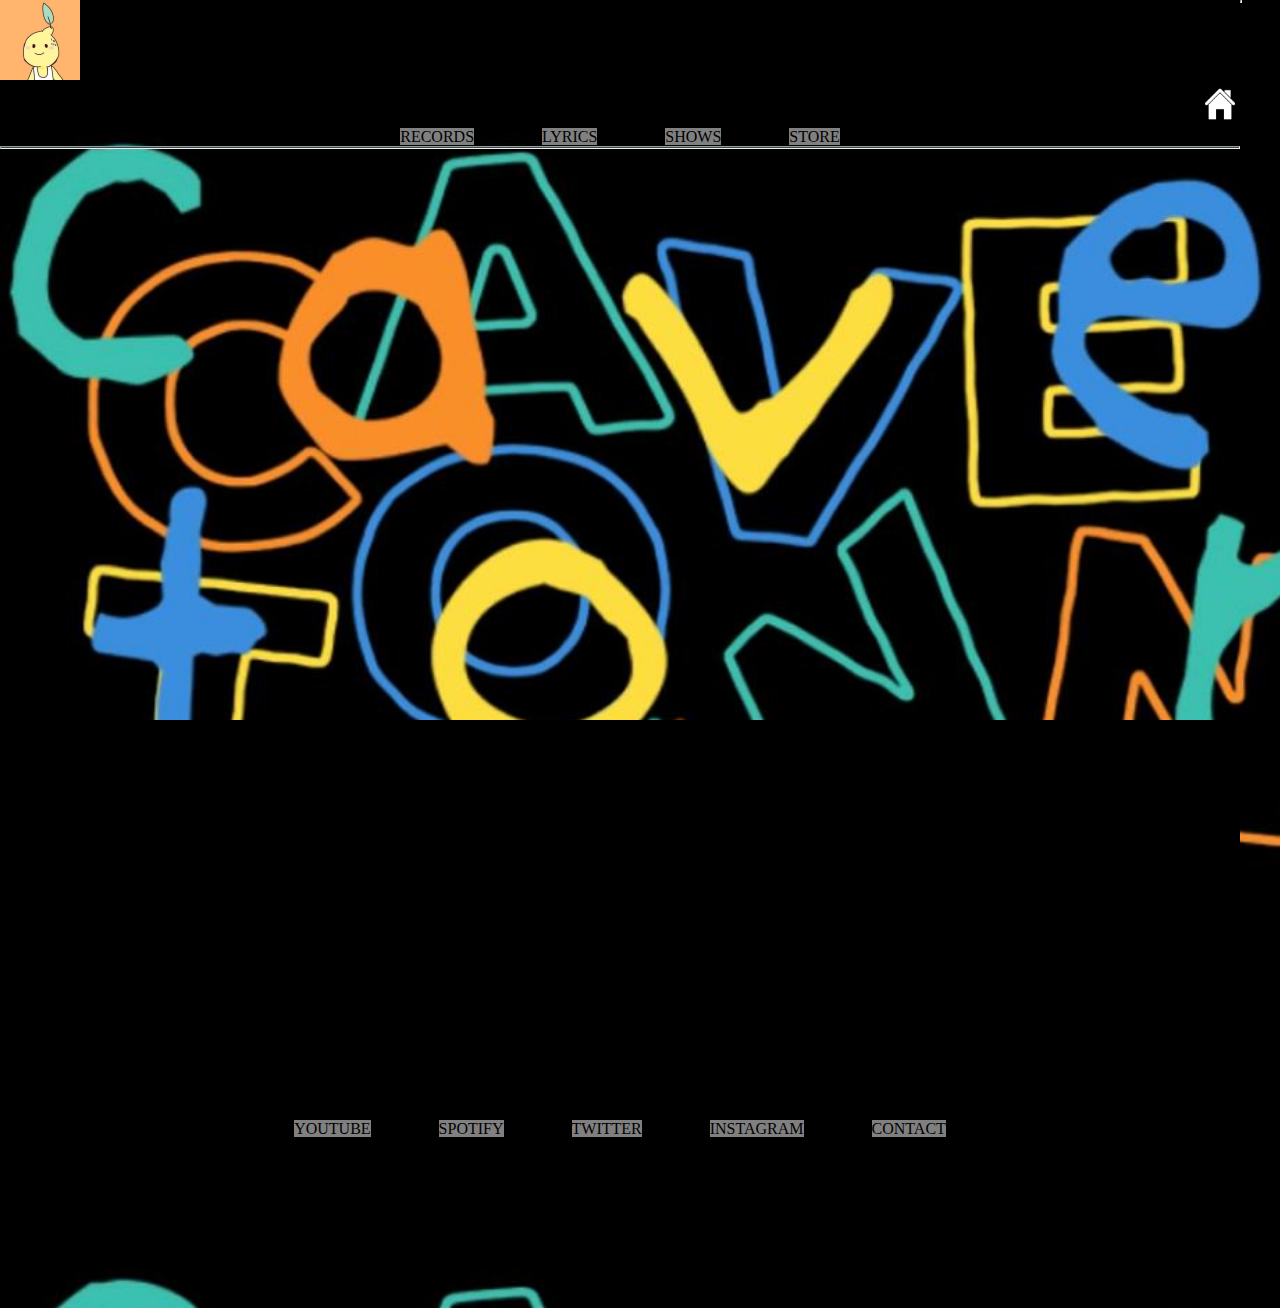
<file: index.html>
<!DOCTYPE html>
<html lang="en">
<head>
    <meta charset="UTF-8">
    <meta http-equiv="X-UA-Compatible" content="IE=edge">
    <meta name="viewport" content="width=device-width, initial-scale=1.0">
    <title>Cavetown</title>
    <link rel="shortcut icon" href="img/cavetown lemon.jpg">
    <link rel="stylesheet" href="./css/style.css">
</head>
<body id="fondo">
   <div class="container__grid">
        <header class="header">
            <img class="img" src="./img/cavetown lemon.jpg" alt="logo">
                <nav>
                    <a title="HOME"href="./index.html"> <img class="caja1" src="./img/Home.jpg" alt="HOME"></a>
                </nav>
                <nav class="center">
                    <ul>
                        <li><a href="./pages/records.html">RECORDS</a></li>
                        <li><a href="./pages/lyrics.html">LYRICS</a></li>
                        <li><a href="./pages/shows.html">SHOWS</a></li>
                        <li><a href="./pages/store.html">STORE</a></li>
               
                    </ul>
                </nav>
                <hr>
        </header>

            <footer class="footer">
                <div class="bottom">
                    <ul>
                        <li><a href="https://www.youtube.com/channel/UCpLqtJdfhVv58cPFhRzWJlg">YOUTUBE</a></li>
                        <li><a href="https://open.spotify.com/artist/2hR4h1Cao2ueuI7Cx9c7V8">SPOTIFY</a></li>
                        <li><a href="https://twitter.com/cavetown?s=21&t=Yzw2HbJ5A1bA6EfEngHh0g">TWITTER</a></li>
                        <li><a href="https://instagram.com/lemon.socks?utm_medium=copy_link">INSTAGRAM</a></li>
                        <li><a href="./pages/contact.html">CONTACT</a></li>
                    </ul>
                </div>
            </footer>
            <hr>
                <div>
                    <p class="nombre fontsize4">Copyright @ Rosario Medina</p>
                </div>
    </div>  
    
   
</body>
</html>
</file>
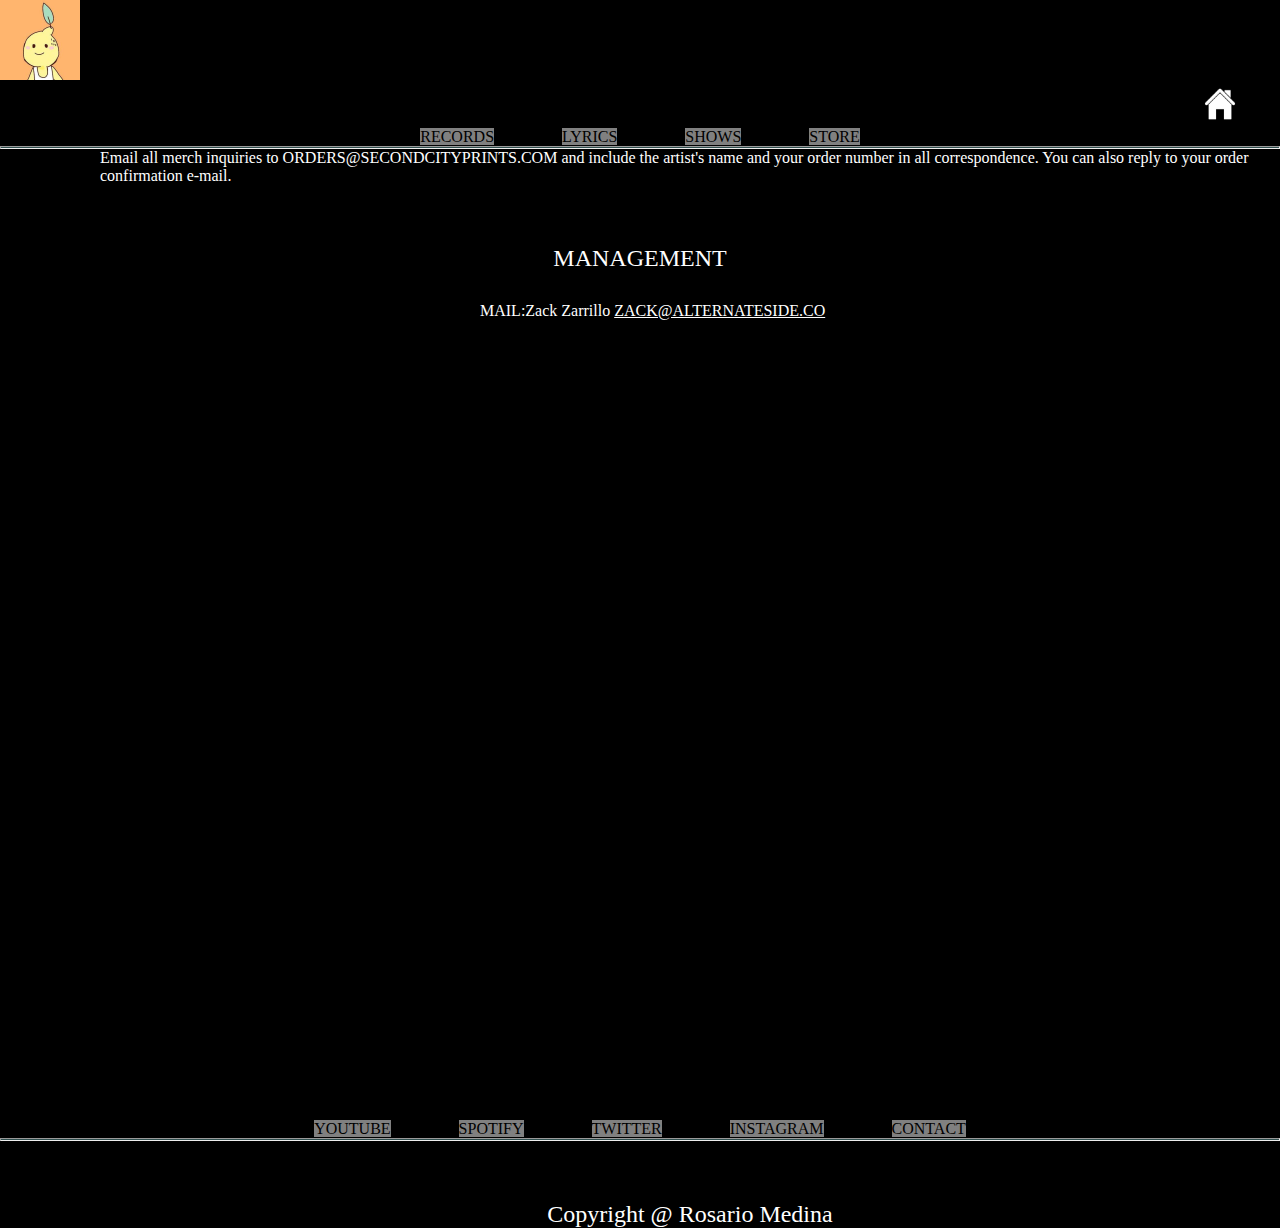
<file: pages/contact.html>
<!DOCTYPE html>
<html lang="en">
<head>
    <meta charset="UTF-8">
    <meta http-equiv="X-UA-Compatible" content="IE=edge">
    <meta name="viewport" content="width=device-width, initial-scale=1.0">
    <title>Cavetown</title>
    <link rel="shortcut icon" href="../img/cavetown lemon.jpg">
    <link rel="stylesheet" href="../css/style.css">
</head>
<body class="fondo">
    <header class="fondo">
        <img class="img" src="../img/cavetown lemon.jpg" alt="logo">
        <nav>
            <a title="HOME"
             href="../index.html"> <img class="caja1" src="../img/Home.jpg" alt="HOME"></a>
        </nav>
        <nav class="center">
            <ul>
                <li><a href="../pages/records.html">RECORDS</a></li>
                <li><a href="../pages/lyrics.html">LYRICS</a></li>
                <li><a href="../pages/shows.html">SHOWS</a></li>
                <li><a href="../pages/store.html">STORE</a></li>
                
             </ul>
         </nav>
         <hr>
    </header>

    <div>
        <p class="nombre fontsize3"> Email all merch inquiries to ORDERS@SECONDCITYPRINTS.COM and include the artist's name and your order number in all correspondence. You can also reply to your order confirmation e-mail.</p>
    </div>

    <div>
        <p class="fontsize4">MANAGEMENT</p>
        
    </div>
    <div>
        <p class="nombre fontsize3 fontsize5">MAIL:Zack Zarrillo <u> ZACK@ALTERNATESIDE.CO </u></p>
    </div>
    <footer>
        <div class="bottom">
            <ul>
              <li><a href="https://www.youtube.com/channel/UCpLqtJdfhVv58cPFhRzWJlg">YOUTUBE</a></li>
              <li><a href="https://open.spotify.com/artist/2hR4h1Cao2ueuI7Cx9c7V8">SPOTIFY</a></li>
              <li><a href="https://twitter.com/cavetown?s=21&t=Yzw2HbJ5A1bA6EfEngHh0g">TWITTER</a></li>
              <li><a href="https://instagram.com/lemon.socks?utm_medium=copy_link">INSTAGRAM</a></li>
              <li><a href="./pages/contact.html">CONTACT</a></li>
            </ul>
        </div>
    </footer>
    <hr>
    <div>
        <p class="nombre fontsize4">Copyright @ Rosario Medina</p>
    </div>
</body>
</html>
</file>
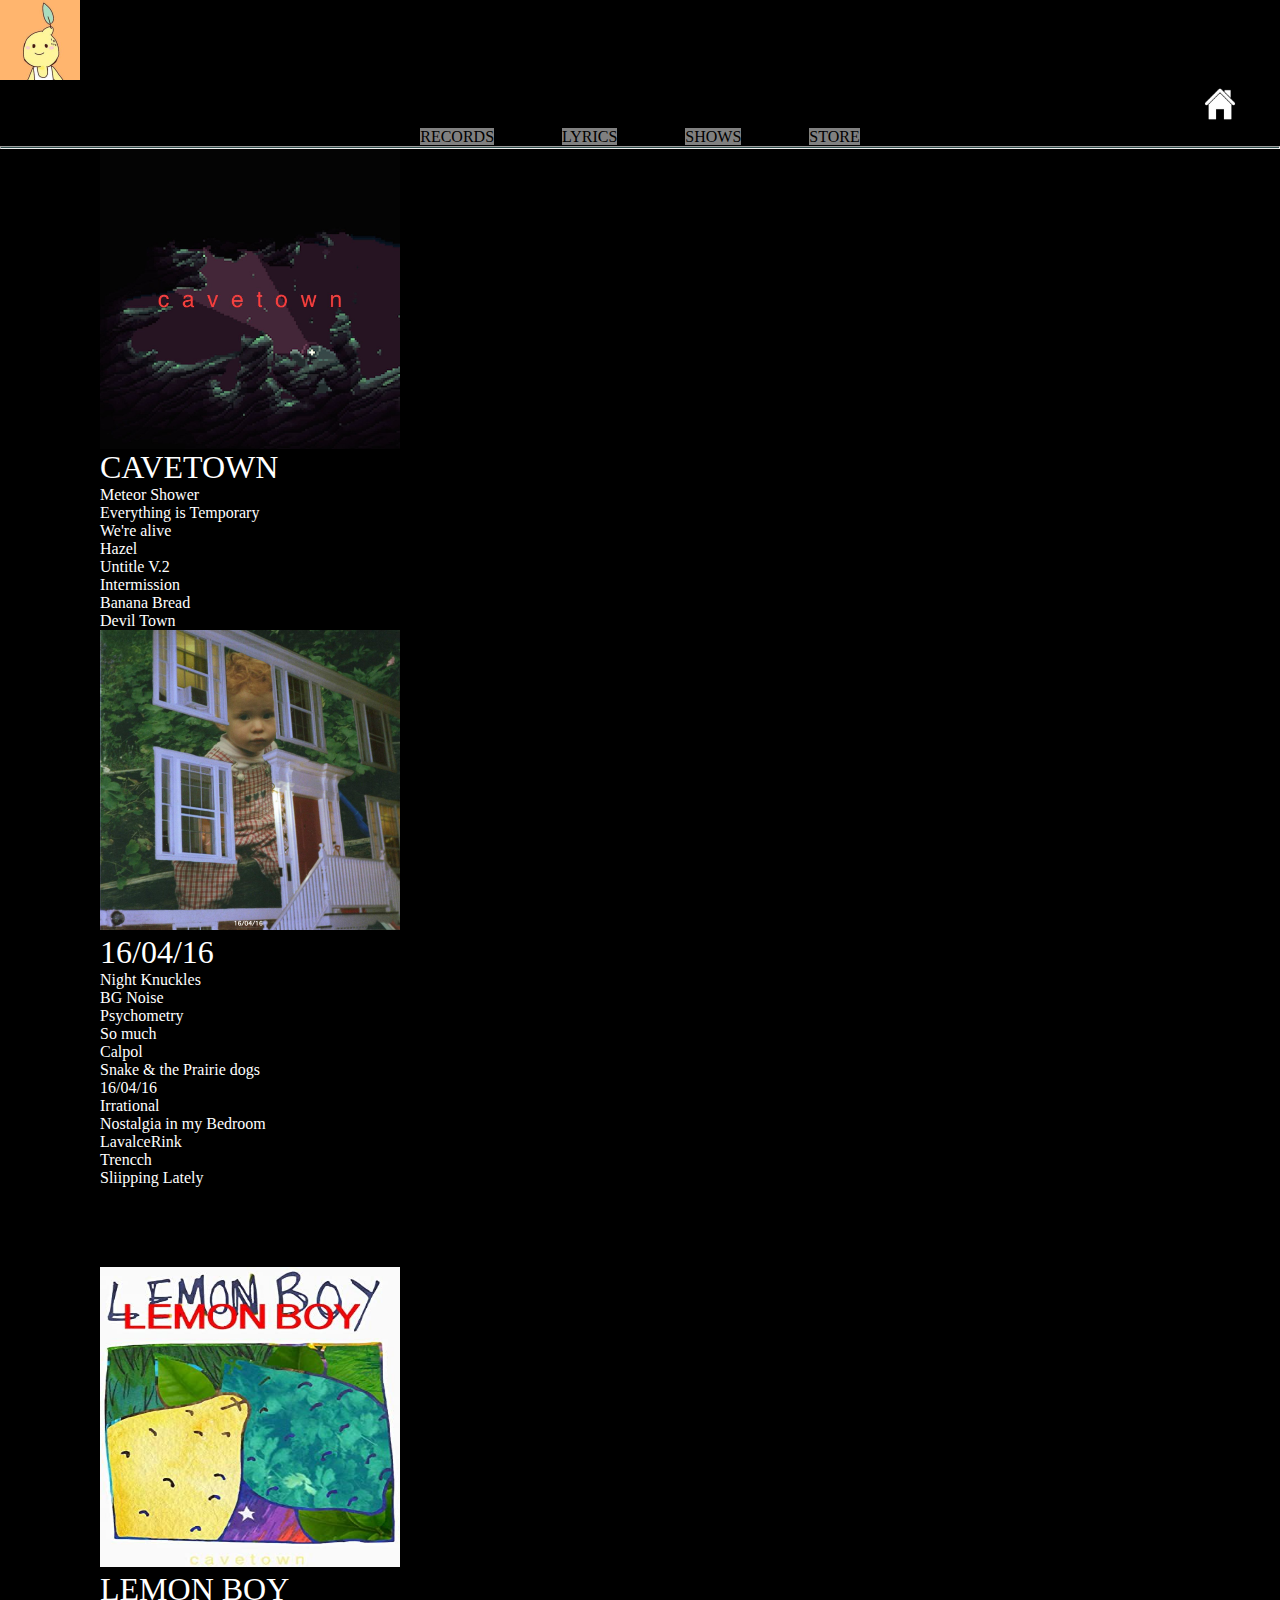
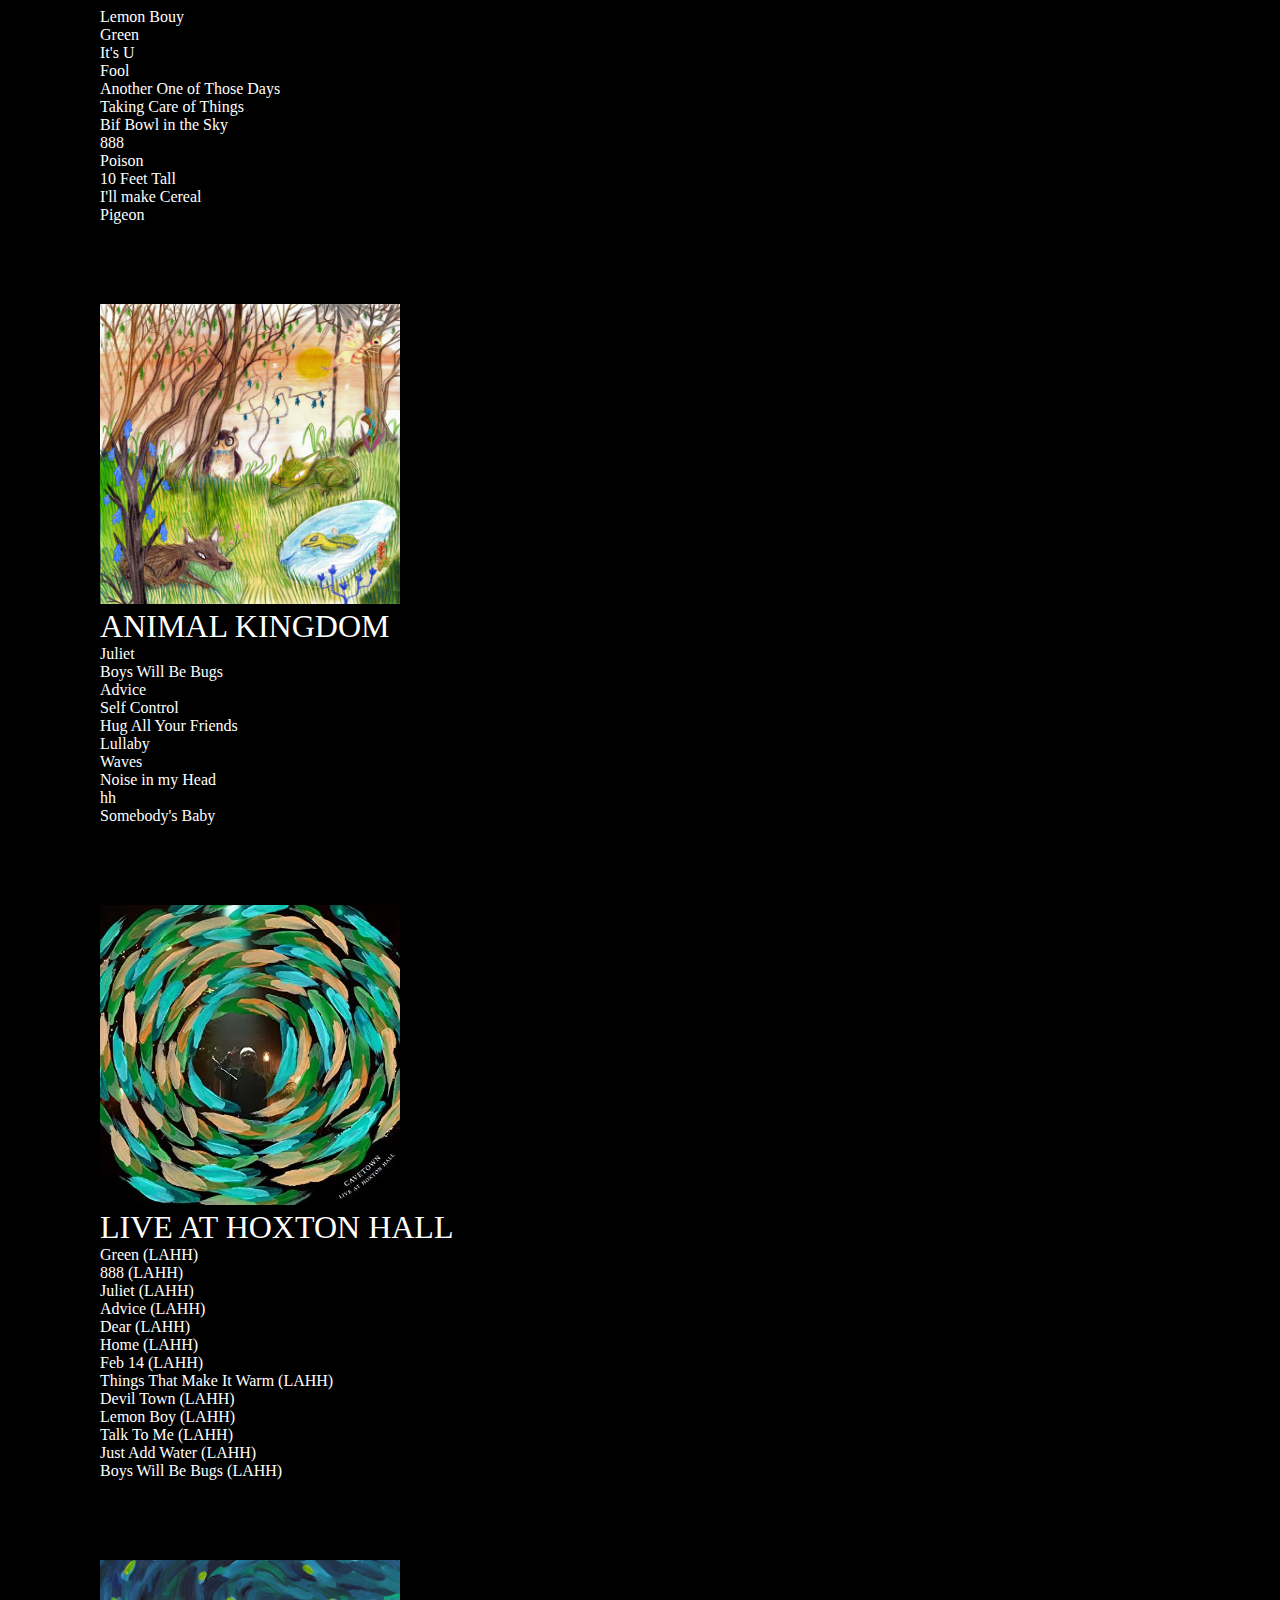
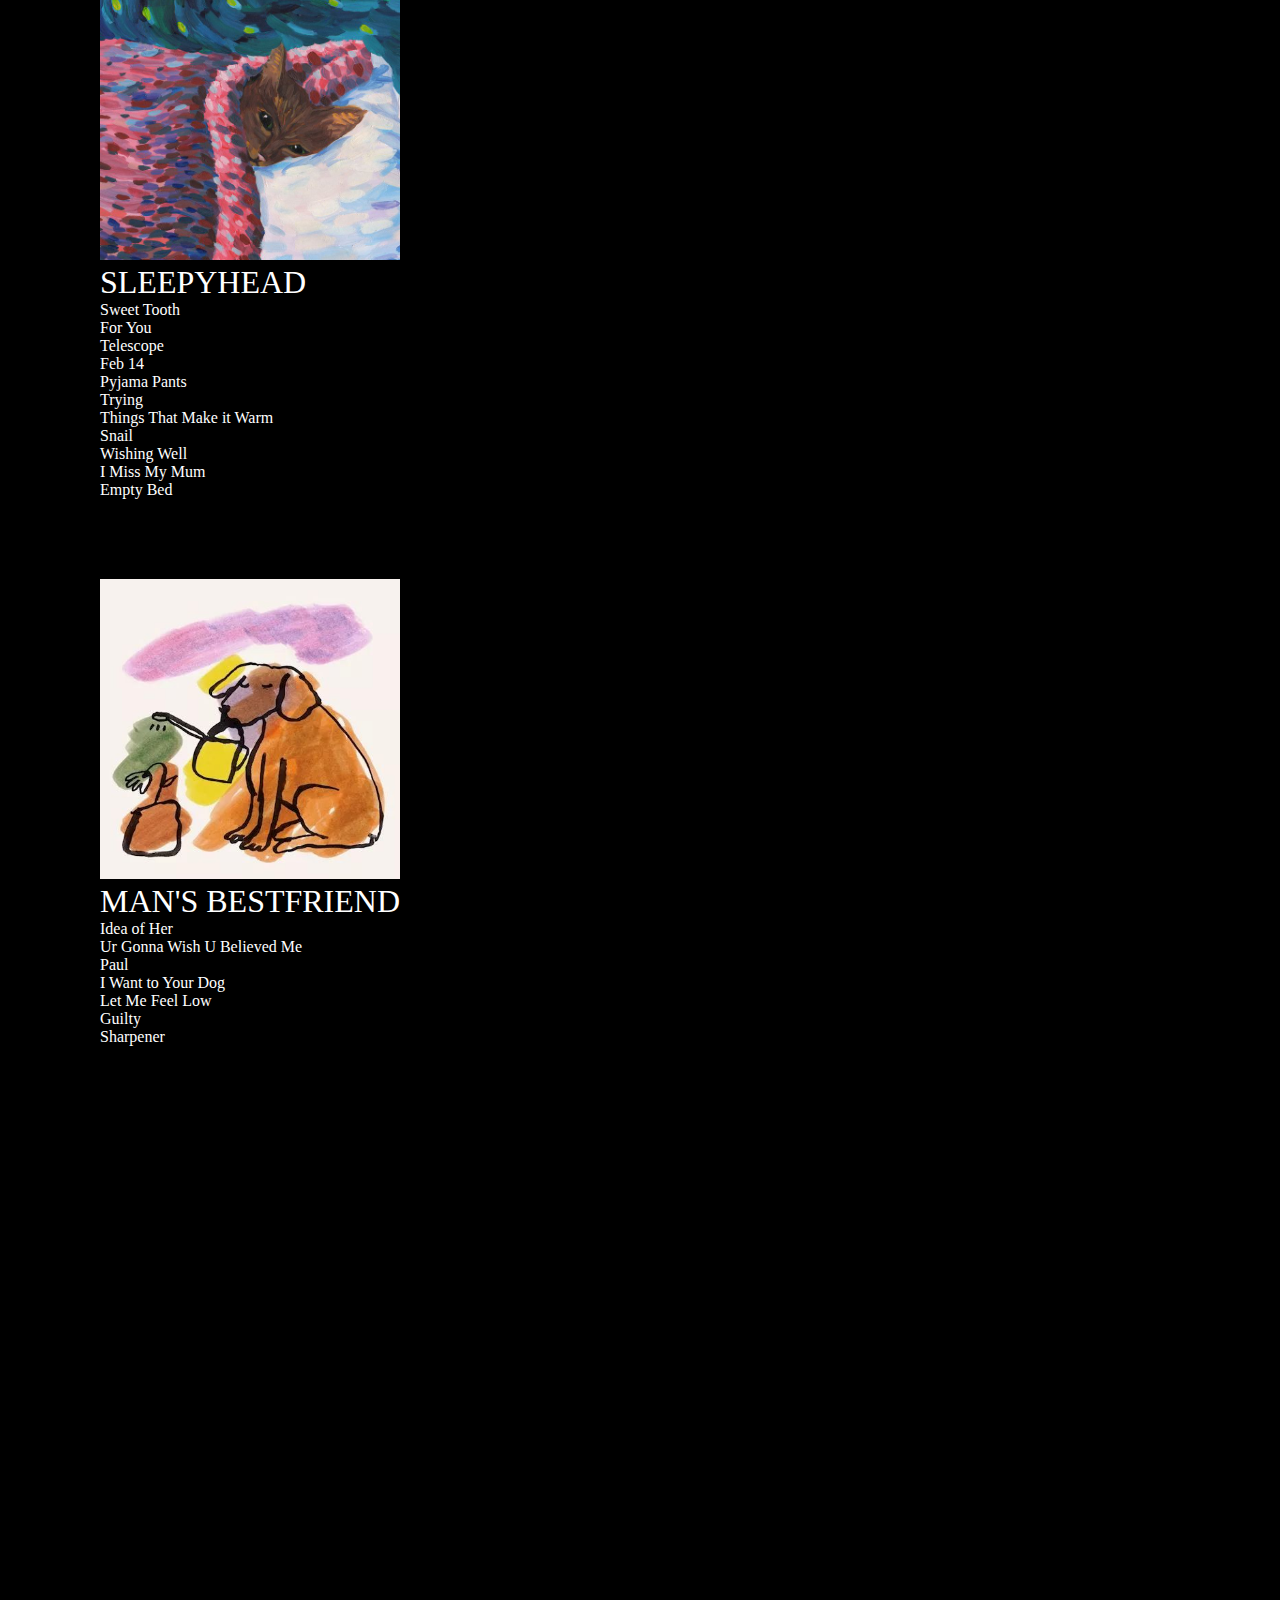
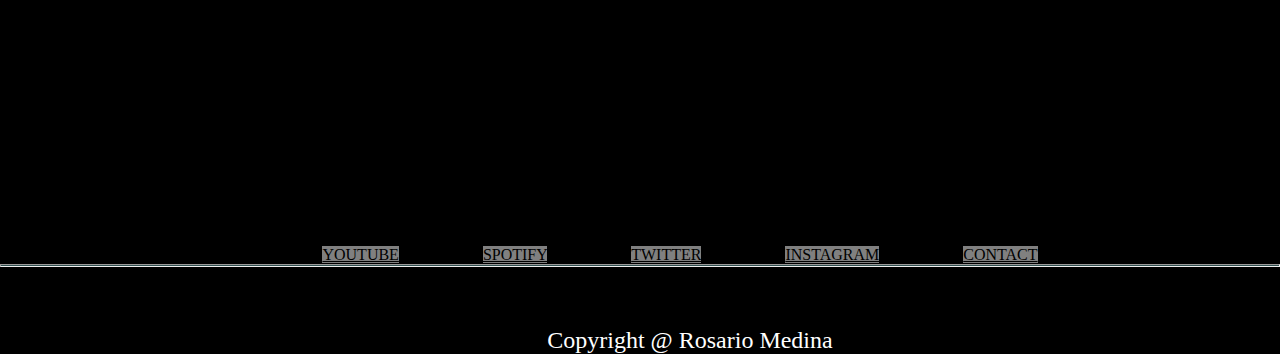
<file: pages/lyrics.html>
<!DOCTYPE html>
<html lang="en">
<head>
    <meta charset="UTF-8">
    <meta http-equiv="X-UA-Compatible" content="IE=edge">
    <meta name="viewport" content="width=device-width, initial-scale=1.0">
    <title>Cavetown</title>
    <link rel="shortcut icon" href="../img/cavetown lemon.jpg">
    <link rel="stylesheet" href="../css/style.css">
</head>
<body class="fondo">
    <header class="fondo">
        <img class="img" src="../img/cavetown lemon.jpg" alt="logo">
        <nav>
            <a title="HOME" href="../index.html"> <img class="caja1" src="../img/Home.jpg" alt="HOME"></a>
        </nav>
        <nav class="center">
            <ul>
                <li><a href="../pages/records.html">RECORDS</a></li>
                <li><a href="../pages/lyrics.html">LYRICS</a></li>
                <li><a href="../pages/shows.html">SHOWS</a></li>
                <li><a href="../pages/store.html">STORE</a></li>
                
             </ul>
         </nav>
         <hr>
        </header>
    
    <img class="align container__row" src="../img/cavetown.jpeg" alt="CAVETOWN" width="300px" height="300px"> <li class="nombre fontsize">CAVETOWN</li>
        <ol class="text1 nombre">
            <li>Meteor Shower</li>
            <li>Everything is Temporary</li>
            <li>We're alive</li>
            <li>Hazel</li>
            <li>Untitle V.2</li>
            <li>Intermission</li>
            <li>Banana Bread</li>
            <li>Devil Town</li>
        </ol> 

    <img class="align" src="../img/140416.jpeg" alt="16/04/16" width="300px" height="300px"> <li class="nombre fontsize">16/04/16</li>
        <ol class="text1 nombre">
            <li>Night Knuckles</li>
            <li>BG Noise</li>
            <li>Psychometry</li>
            <li>So much</li>
            <li>Calpol</li>
            <li>Snake & the Prairie dogs</li>
            <li>16/04/16</li>
            <li>Irrational</li>
            <li>Nostalgia in my Bedroom</li>
            <li>LavalceRink</li>
            <li>Trencch</li>
            <li>Sliipping Lately</li>
        </ol>
    <img class="align mt" src="../img/lemonboy.jpeg" alt="LEMON BOY" width="300px" height="300px"> <li class="nombre fontsize">LEMON BOY</li>
        <ol class="text1 nombre">
            <li>Lemon Bouy</li>
            <li>Green</li>
            <li>It's U</li>
            <li>Fool</li>
            <li>Another One of Those Days</li>
            <li>Taking Care of Things</li>
            <li>Bif Bowl in the Sky</li>
            <li>888</li>
            <li>Poison</li>
            <li>10 Feet Tall</li>
            <li>I'll make Cereal</li>
            <li>Pigeon</li>
        </ol>
    <img class="align mt" src="../img/animalkingdom.jpeg" alt="ANIMAL KINGDOM" width="300px" height="300px"> <li class="nombre fontsize">ANIMAL KINGDOM</li>
        <ol class="text1 nombre">
            <li>Juliet</li>
            <li>Boys Will Be Bugs</li>
            <li>Advice</li>
            <li>Self Control</li>
            <li>Hug All Your Friends</li>
            <li>Lullaby</li>
            <li>Waves</li>
            <li>Noise in my Head</li>
            <li>hh</li>
            <li>Somebody's Baby</li>
        </ol>
    <img class="align mt" src="../img/liveathoxtonhall.jpeg" alt="LIVE AT HOXTON HALL" width="300px" height="300px"> <li class="nombre fontsize">LIVE AT HOXTON HALL</li>
        <ol class="text1 nombre">
            <li> Green (LAHH)</li>
            <li>888 (LAHH)</li>
            <li>Juliet (LAHH)</li>
            <li>Advice (LAHH)</li>
            <li>Dear (LAHH)</li>
            <li>Home (LAHH)</li>
            <li>Feb 14 (LAHH)</li>
            <li>Things That Make It Warm (LAHH)</li>
            <li>Devil Town (LAHH)</li>
            <li>Lemon Boy (LAHH)</li>
            <li>Talk To Me (LAHH)</li>
            <li>Just Add Water (LAHH)</li>
            <li>Boys Will Be Bugs (LAHH)</li>
        </ol>
    <img class="align mt" src="../img/sleepyhead.jpeg" alt="SLEEPYHEAD" width="300px" height="300px"> <li class="nombre fontsize">SLEEPYHEAD</li>
        <ol class="text1 nombre">
            <li>Sweet Tooth</li>
            <li>For You</li>
            <li>Telescope</li>
            <li>Feb 14</li>
            <li>Pyjama Pants</li>
            <li>Trying</li>
            <li>Things That Make it Warm</li>
            <li>Snail</li>
            <li>Wishing Well</li>
            <li>I Miss My Mum</li>
            <li>Empty Bed</li>
        </ol>
    <img class="align mt" src="../img/man'sbestfriend.jpeg" alt="MAN'S BESTFRIEND" width="300px" height="300px"> <li class="nombre fontsize">MAN'S BESTFRIEND</li>
    <ol class="text1 nombre">
        <li>Idea of Her</li>
        <li>Ur Gonna Wish U Believed Me</li>
        <li>Paul</li>
        <li>I Want to Your Dog</li>
        <li>Let Me Feel Low</li>
        <li>Guilty</li>
        <li>Sharpener</li>
    </ol>
</div>

        
        
            
           

    <footer>
        <div class="bottom">
            <ul>
                <a href="https://www.youtube.com/channel/UCpLqtJdfhVv58cPFhRzWJlg" class="btn btn-primary buttonw">YOUTUBE</a>
                <a href="https://open.spotify.com/artist/2hR4h1Cao2ueuI7Cx9c7V8" class="btn btn-primary buttonw">SPOTIFY</a>
                <a href="https://twitter.com/cavetown?s=21&t=Yzw2HbJ5A1bA6EfEngHh0g" class="btn btn-primary buttonw">TWITTER</a>
                <a href="https://instagram.com/lemon.socks?utm_medium=copy_link" class="btn btn-primary buttonw">INSTAGRAM</a>
                <a href="../pages/contact.html" class="btn btn-primary buttonw">CONTACT</a>
                
            </ul>
        
    </footer>
            
    <hr>
    <div>
        <p class="nombre fontsize4">Copyright @ Rosario Medina</p>
    </div>
</body>
</html>
</file>
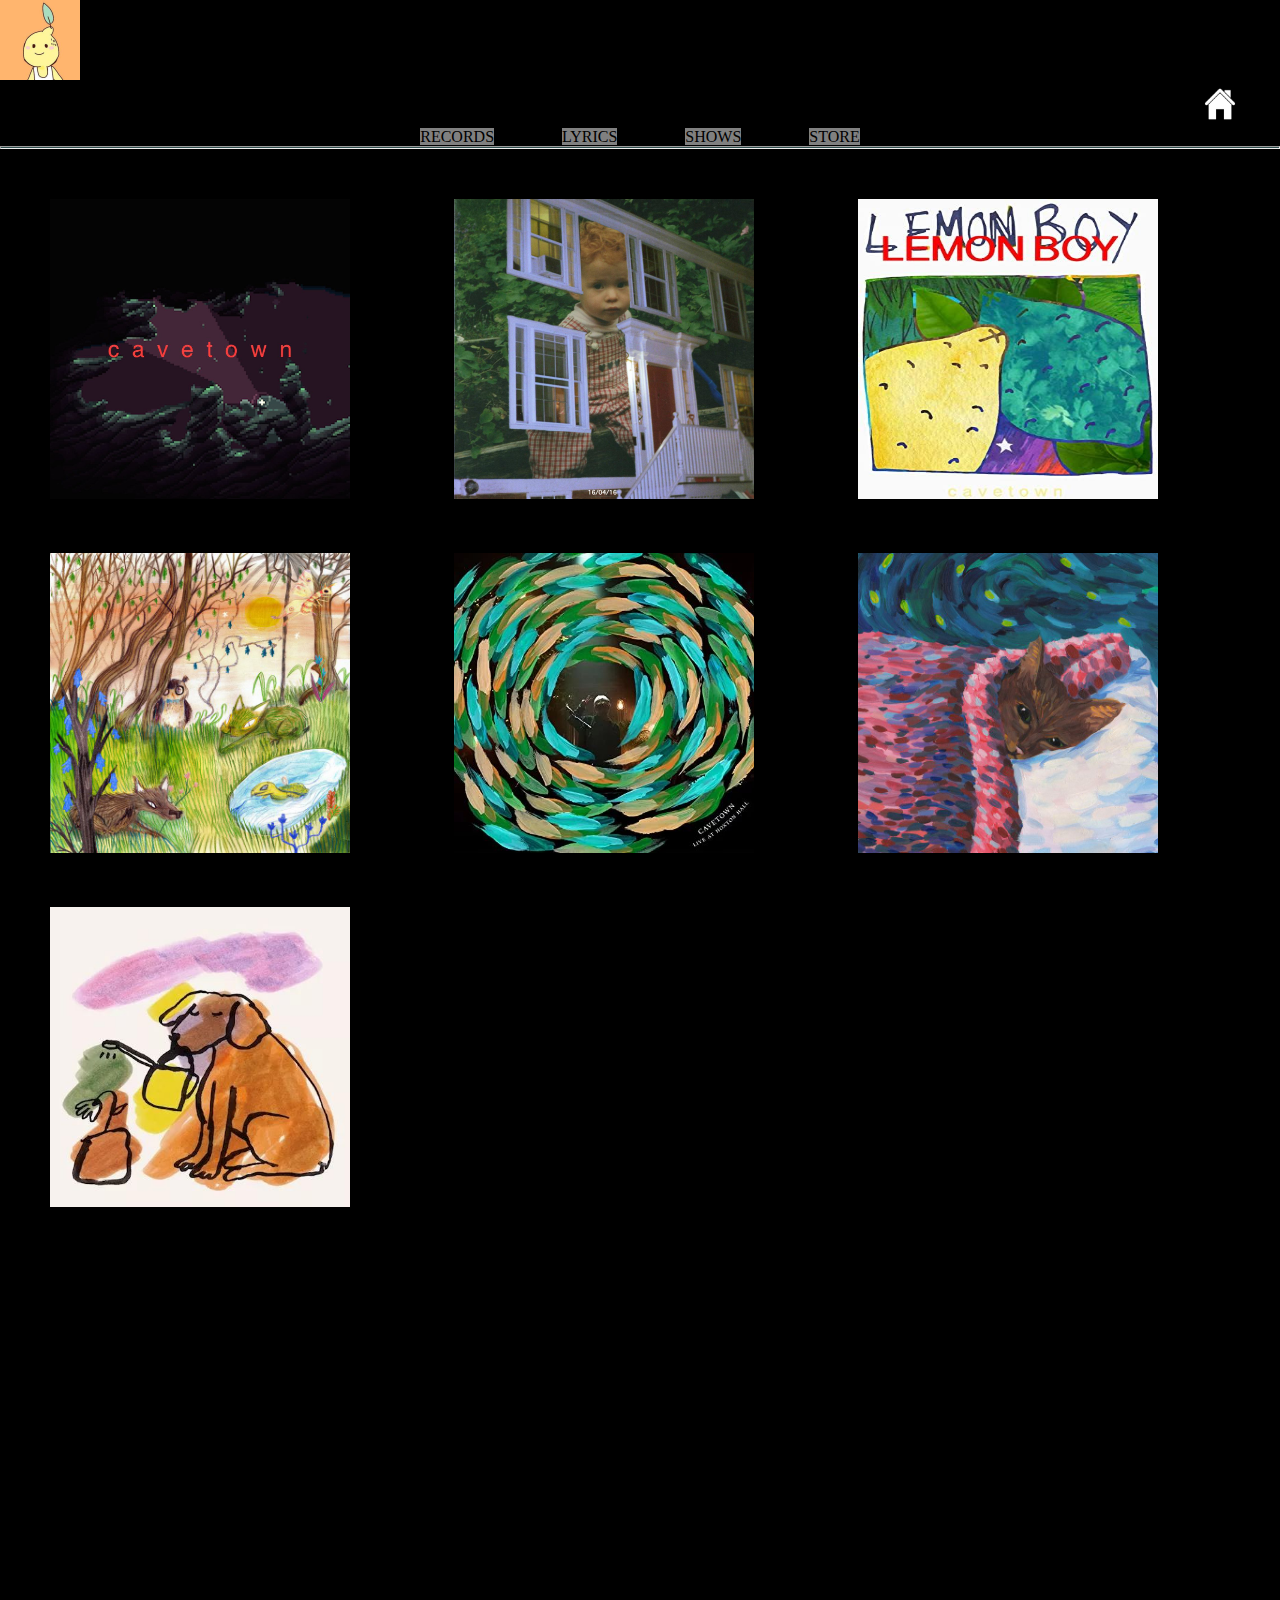
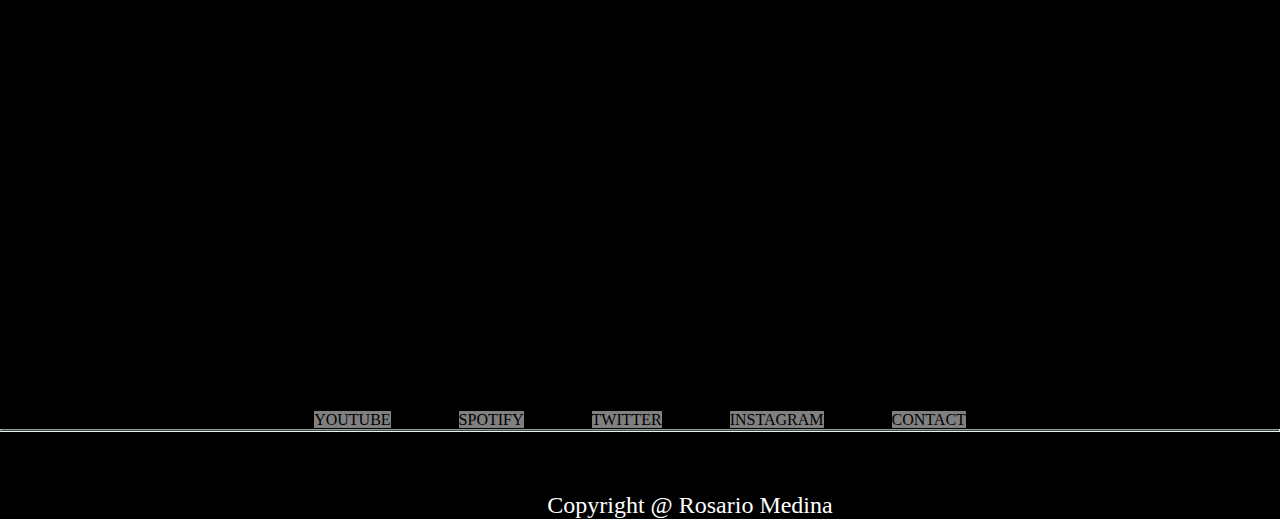
<file: pages/records.html>
<!DOCTYPE html>
<html lang="en">
<head>
    <meta charset="UTF-8">
    <meta http-equiv="X-UA-Compatible" content="IE=edge">
    <meta name="viewport" content="width=device-width, initial-scale=1.0">
    <title>Cavetown</title>
    <link rel="shortcut icon" href="../img/cavetown lemon.jpg">
    <link rel="stylesheet" href="../css/style.css">
</head>
<body class="fondo">
    <header class="fondo">
        <img class="img" src="../img/cavetown lemon.jpg" alt="logo">
        <nav>
            <a title="HOME"
             href="../index.html"> <img class="caja1" src="../img/Home.jpg" alt="HOME"></a>
        </nav>
        <nav class="center">
            <ul>
                <li><a href="../pages/records.html">RECORDS</a></li>
                <li><a href="../pages/lyrics.html">LYRICS</a></li>
                <li><a href="../pages/shows.html">SHOWS</a></li>
                <li><a href="../pages/store.html">STORE</a></li>
                
             </ul>
         </nav>
         <hr>
     </header>
        <img class="align2" src="../img/cavetown.jpeg" alt="CAVETOWN" width="300px" height="300px">
        <img class="align" src="../img/140416.jpeg" alt="160416" width="300px" height="300px">
        <img class="align" src="../img/lemonboy.jpeg" alt="LEMON BOY" width="300px" height="300px">
        <img class="align2" src="../img/animalkingdom.jpeg" alt="ANIMAL KINGDOM" width="300px" height="300px">
        <img class="align" src="../img/liveathoxtonhall.jpeg" alt="LIVE AT HOXTON HALL" width="300px" height="300px">
        <img class="align" src="../img/sleepyhead.jpeg" alt="SLEEPYHEAD" width="300px" height="300px">
        <img class="align2" src="../img/man'sbestfriend.jpeg" alt="MAN'S BESTFRIEND" width="300px" height="300px">
    <footer>
        <div class="bottom">
            <ul>
                <li><a href="https://www.youtube.com/channel/UCpLqtJdfhVv58cPFhRzWJlg">YOUTUBE</a></li>
                <li><a href="https://open.spotify.com/artist/2hR4h1Cao2ueuI7Cx9c7V8">SPOTIFY</a></li>
                <li><a href="https://twitter.com/cavetown?s=21&t=Yzw2HbJ5A1bA6EfEngHh0g">TWITTER</a></li>
                <li><a href="https://instagram.com/lemon.socks?utm_medium=copy_link">INSTAGRAM</a></li>
                <li><a href="../pages/contact.html">CONTACT</a></li>
            </ul>
        </div>
    </footer>
        
    <hr>
    <div>
        <p class="nombre fontsize4">Copyright @ Rosario Medina</p>
    </div>
     
     
</body>
</html>
</file>
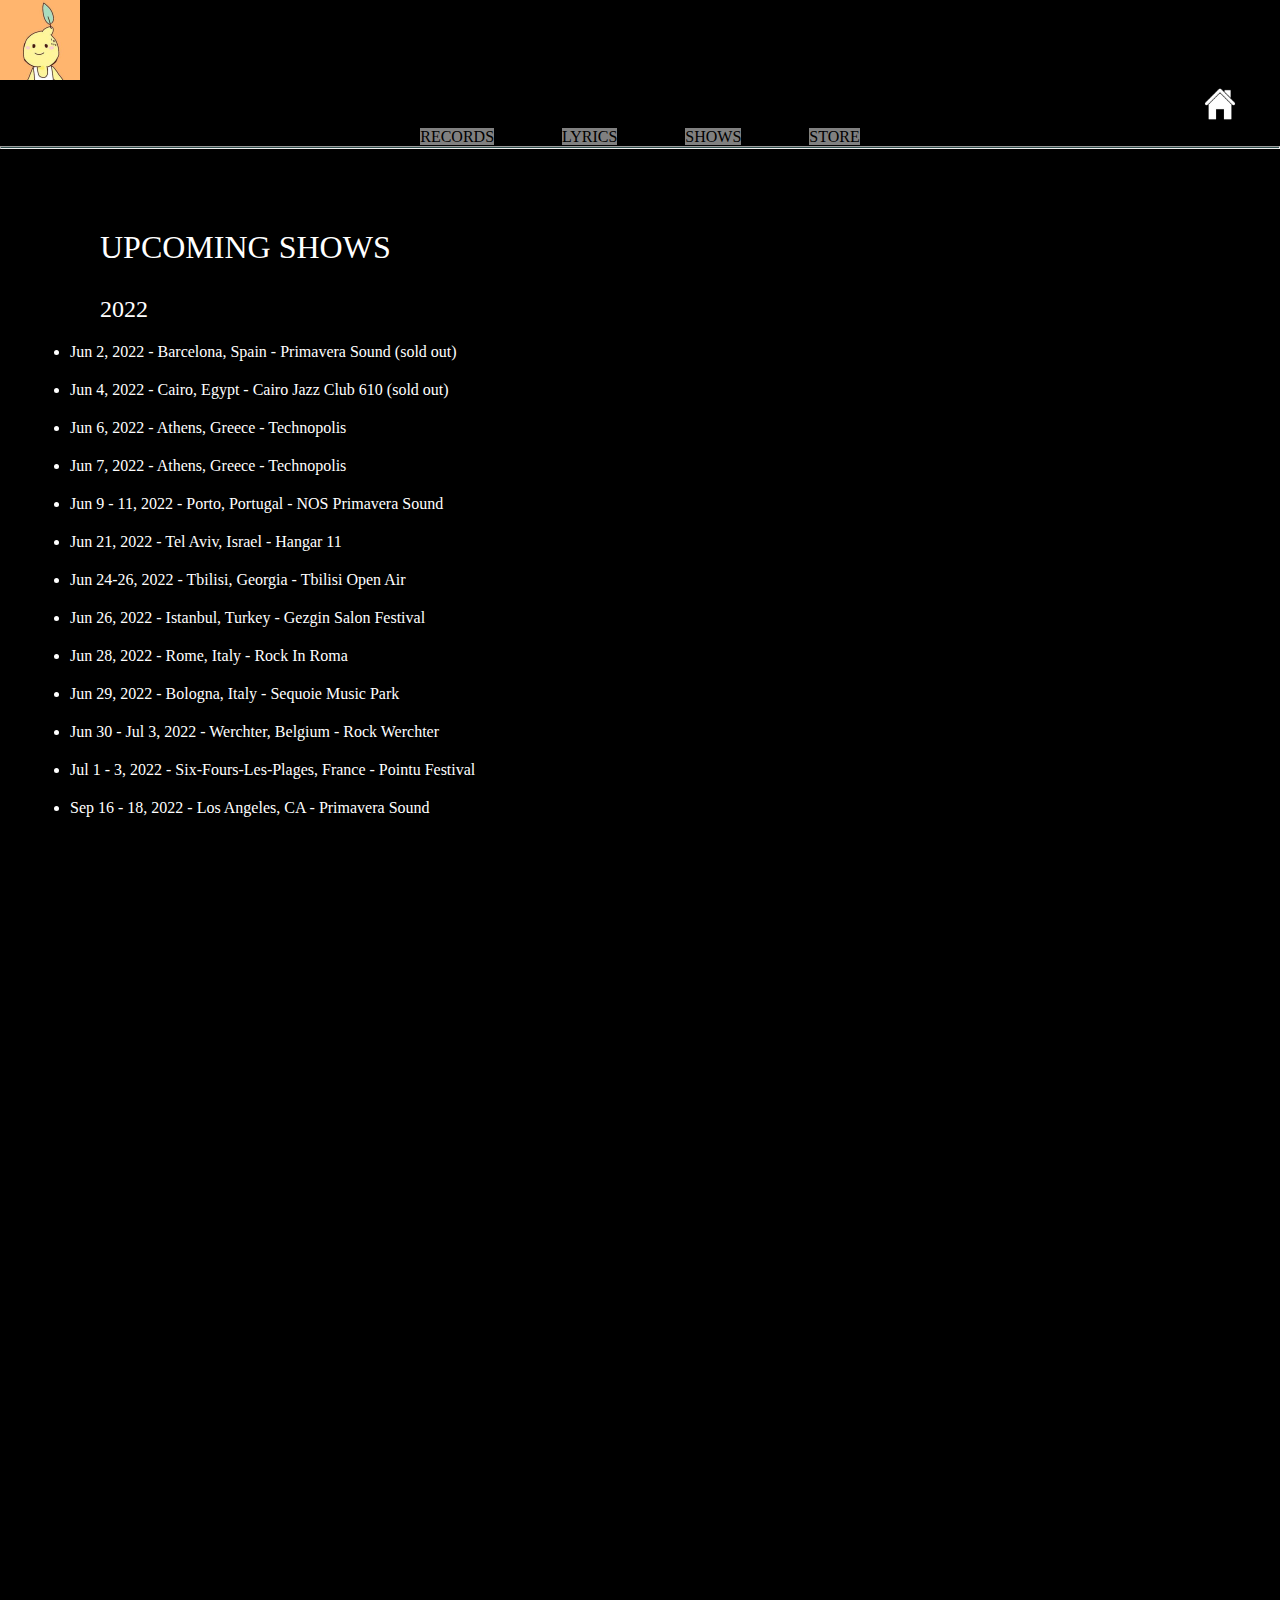
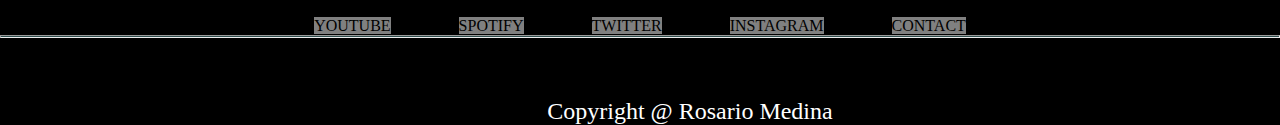
<file: pages/shows.html>
<!DOCTYPE html>
<html lang="en">
<head>
    <meta charset="UTF-8">
    <meta http-equiv="X-UA-Compatible" content="IE=edge">
    <meta name="viewport" content="width=device-width, initial-scale=1.0">
    <title>Cavetown</title>
    <link rel="shortcut icon" href="../img/cavetown lemon.jpg">
    <link rel="stylesheet" href="../css/style.css">
</head>
<body class="fondo">
    <header class="fondo">
        <img class="img" src="../img/cavetown lemon.jpg" alt="logo">
        <nav>
            <a title="HOME"
             href="../index.html"> <img class="caja1" src="../img/Home.jpg" alt="HOME"></a>
        </nav>
        <nav class="center">
            <ul>
                <li><a href="../pages/records.html">RECORDS</a></li>
                <li><a href="../pages/lyrics.html">LYRICS</a></li>
                <li><a href="../pages/shows.html">SHOWS</a></li>
                <li><a href="../pages/store.html">STORE</a></li>
                
             </ul>
         </nav>
         <hr>
    </header>
        <div>
            <p class="nombre fontsize mt">UPCOMING SHOWS</p>
        </div>

        <div>
            <p class="nombre fontsize2 lyricstop">2022</p>
        </div>
        <ul>
            <li class="list">Jun 2, 2022 - Barcelona, Spain - Primavera Sound (sold out) </li>
            <li class="list">Jun 4, 2022 - Cairo, Egypt - Cairo Jazz Club 610 (sold out)</li>
            <li class="list">Jun 6, 2022 - Athens, Greece - Technopolis</li>
            <li class="list">Jun 7, 2022 - Athens, Greece - Technopolis</li>
            <li class="list">Jun 9 - 11, 2022 - Porto, Portugal - NOS Primavera Sound</li>
            <li class="list">Jun 21, 2022 - Tel Aviv, Israel - Hangar 11</li>
            <li class="list">Jun 24-26, 2022 - Tbilisi, Georgia - Tbilisi Open Air</li>
            <li class="list">Jun 26, 2022 - Istanbul, Turkey - Gezgin Salon Festival</li>
            <li class="list">Jun 28, 2022 - Rome, Italy - Rock In Roma</li>
            <li class="list">Jun 29, 2022 - Bologna, Italy - Sequoie Music Park</li>
            <li class="list">Jun 30 - Jul 3, 2022 - Werchter, Belgium - Rock Werchter</li>
            <li class="list">Jul 1 - 3, 2022 - Six-Fours-Les-Plages, France - Pointu Festival</li>
            <li class="list">Sep 16 - 18, 2022 - Los Angeles, CA - Primavera Sound</li>
        </ul>

        <footer>
            <div class="bottom">
                <ul>
                  <li><a href="https://www.youtube.com/channel/UCpLqtJdfhVv58cPFhRzWJlg">YOUTUBE</a></li>
                  <li><a href="https://open.spotify.com/artist/2hR4h1Cao2ueuI7Cx9c7V8">SPOTIFY</a></li>
                  <li><a href="https://twitter.com/cavetown?s=21&t=Yzw2HbJ5A1bA6EfEngHh0g">TWITTER</a></li>
                  <li><a href="https://instagram.com/lemon.socks?utm_medium=copy_link">INSTAGRAM</a></li>
                  <li><a href="../pages/contact.html">CONTACT</a></li>
                </ul>
            </div>
        </footer>
        <hr>
        <div>
            <p class="nombre fontsize4">Copyright @ Rosario Medina</p>
        </div>
    </body>
    </html>
</file>
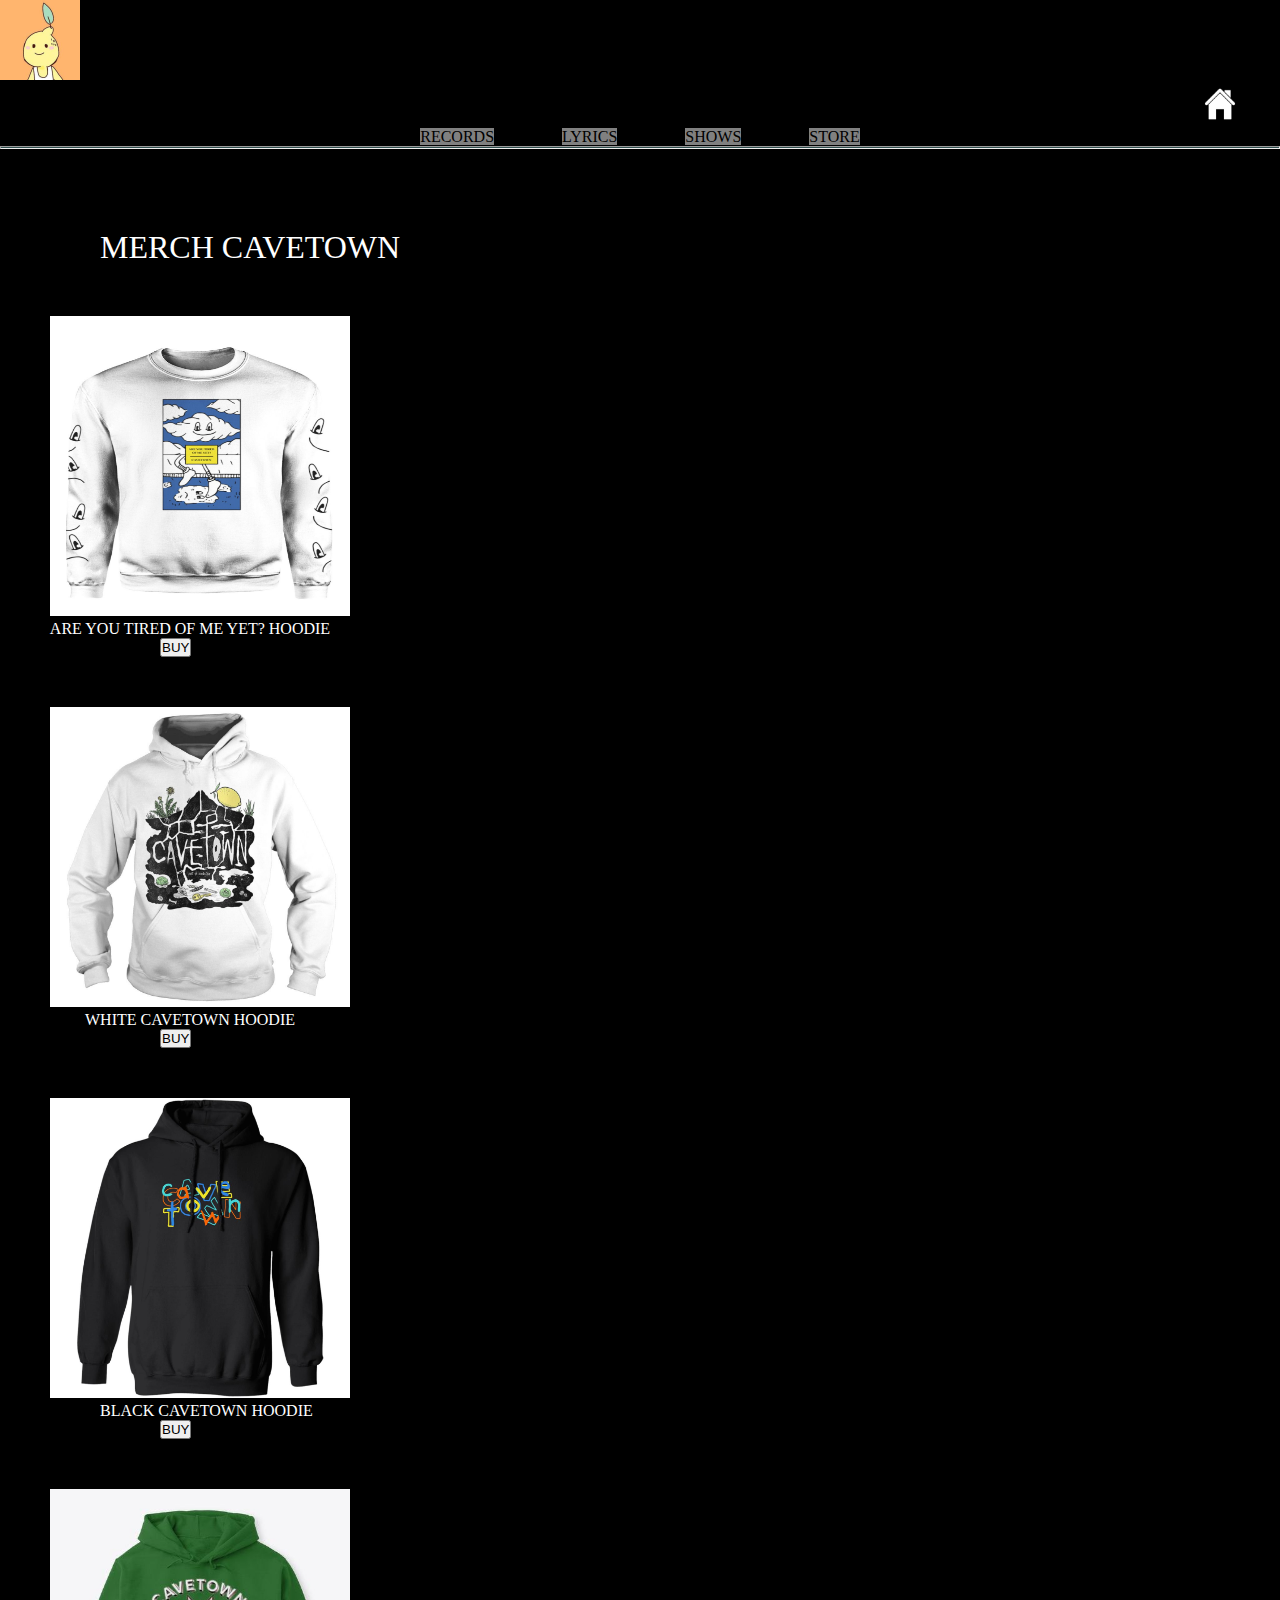
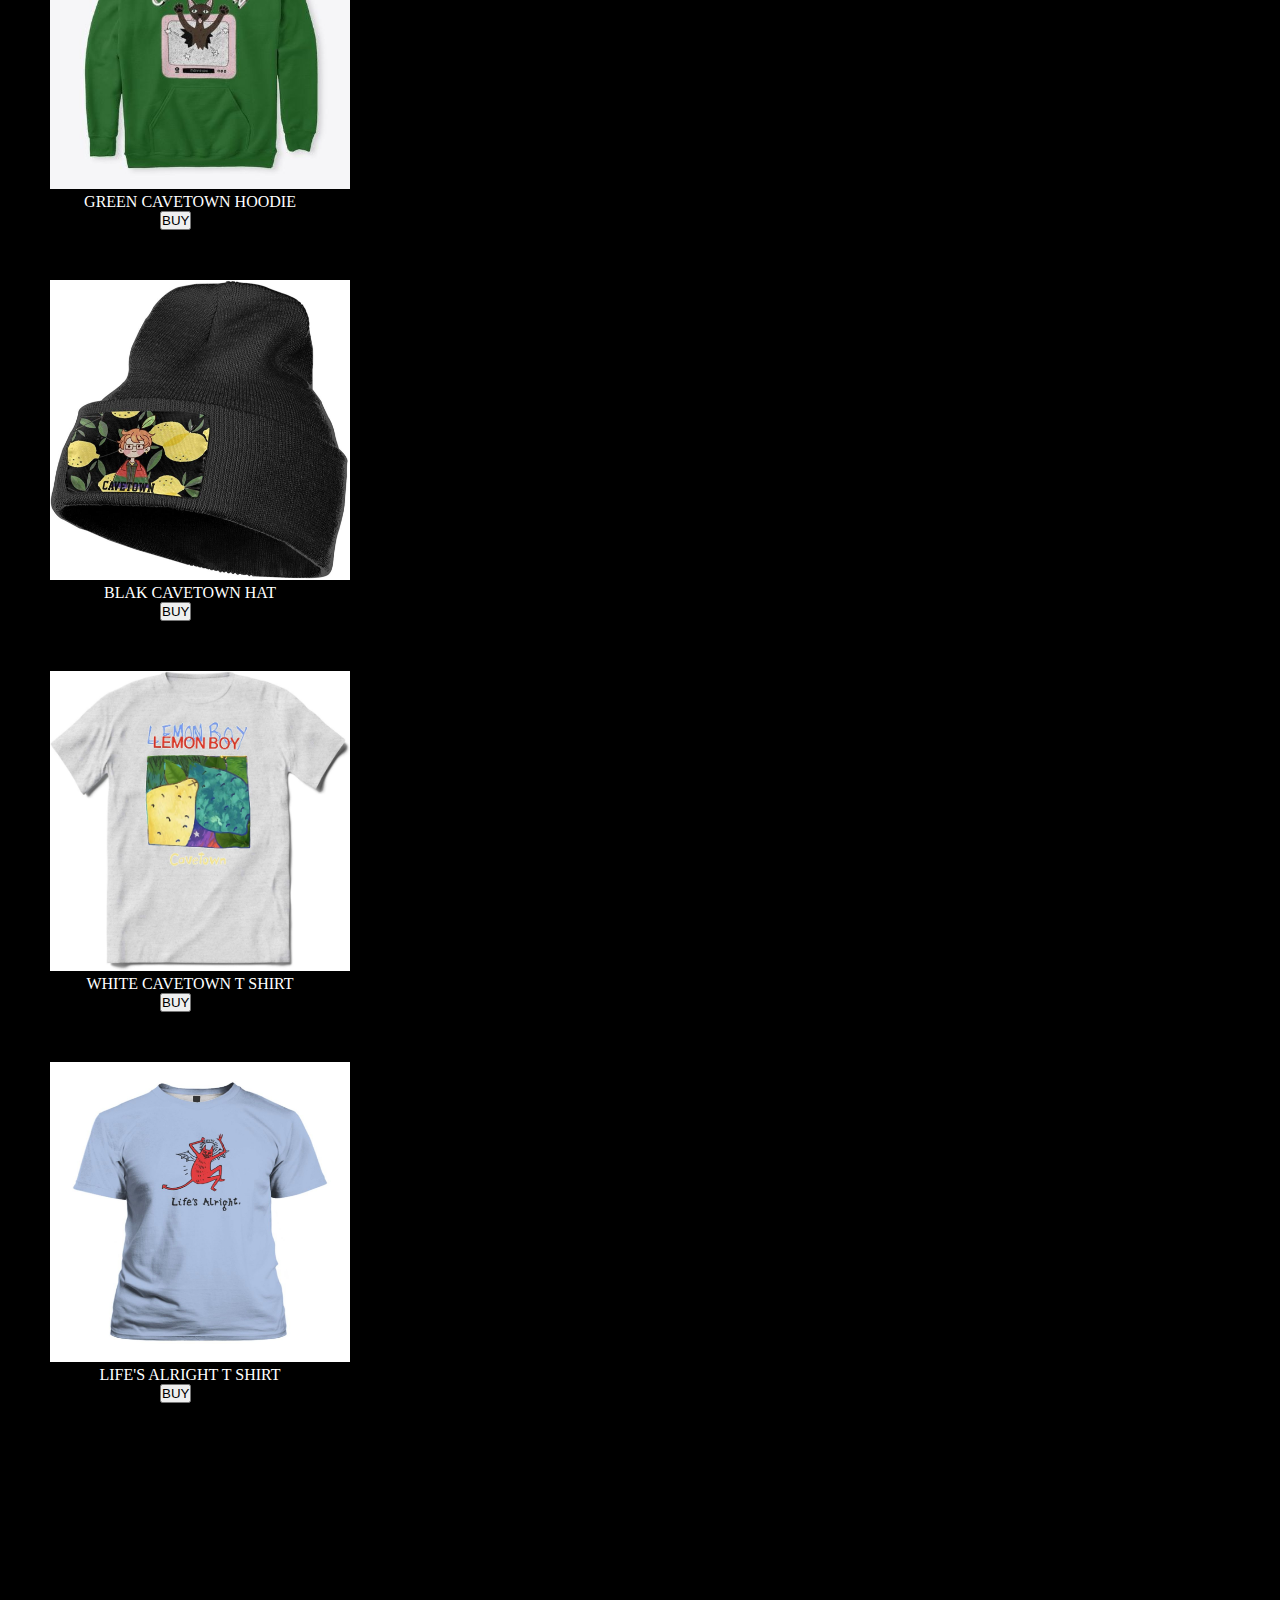
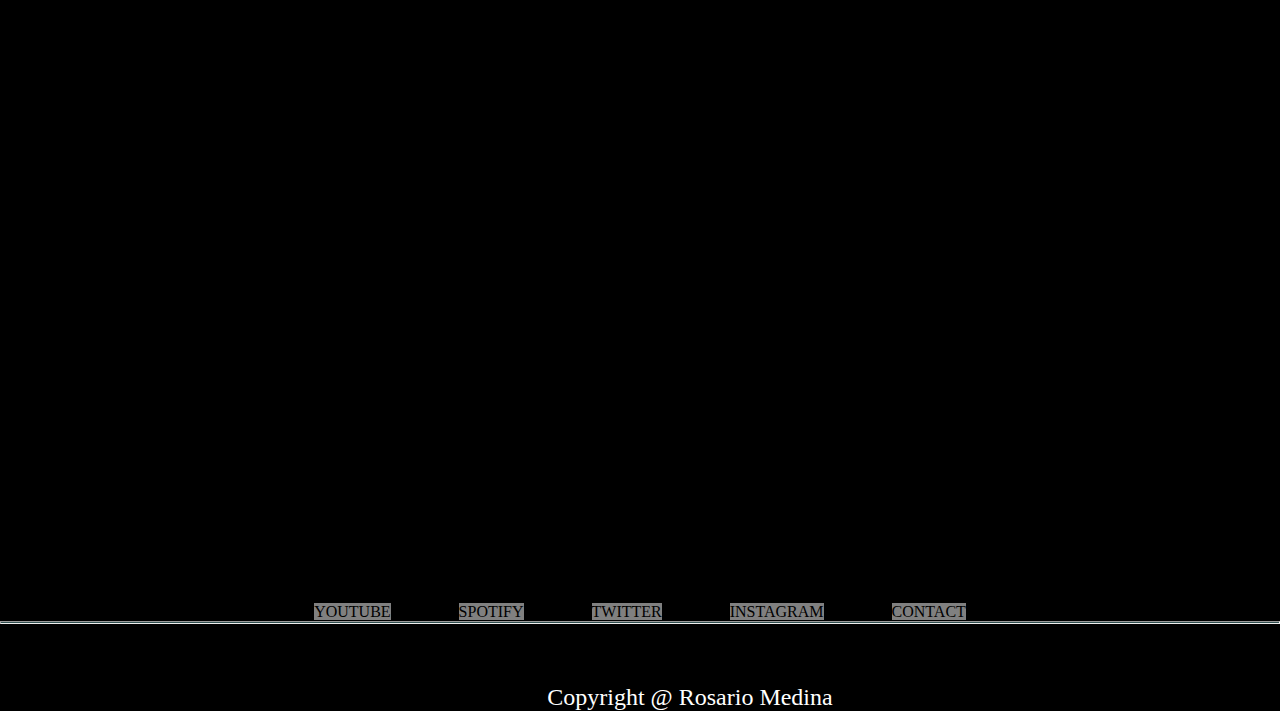
<file: pages/store.html>
<!DOCTYPE html>
<html lang="en">
<head>
    <meta charset="UTF-8">
    <meta http-equiv="X-UA-Compatible" content="IE=edge">
    <meta name="viewport" content="width=device-width, initial-scale=1.0">
    <title>Cavetown</title>
    <link rel="shortcut icon" href="../img/cavetown lemon.jpg">
    <link rel="stylesheet" href="../css/style.css">
</head>
<body class="fondo">
    <header class="fondo">
        <img class="img" src="../img/cavetown lemon.jpg" alt="logo">
        <nav>
            <a title="HOME"
             href="../index.html"> <img class="caja1" src="../img/Home.jpg" alt="HOME"></a>
        </nav>
        <nav class="center">
            <ul>
                <li><a href="../pages/records.html">RECORDS</a></li>
                <li><a href="../pages/lyrics.html">LYRICS</a></li>
                <li><a href="../pages/shows.html">SHOWS</a></li>
                <li><a href="../pages/store.html">STORE</a></li>
                
             </ul>
         </nav>
         <hr>
    </header>

    <div>
        <p class="nombre fontsize mt">MERCH CAVETOWN</p>
    </div>
    <img class="align2 img2" src="../img/buzo aytomy.jpeg" alt="">
    <ul class="text1 nombre2">
        <li>ARE YOU TIRED OF ME YET? HOODIE</li>
    </ul>
    <button class="nombre2 button">BUY</button>
    <img class="align2 img2" src="../img/buzo blanco cavetown.jpeg" alt="">
    <ul class="text1 nombre2">
        <li>WHITE CAVETOWN HOODIE</li>
    </ul>
    <button class="nombre2 button">BUY</button>
    <img class="align2 img2" src="../img/buzo negro cavetown.jpeg" alt="">
    <ul class="text1 nombre">
        <li>BLACK CAVETOWN HOODIE</li>
    </ul>
    <button class="nombre2 button">BUY</button>
    <img class="align2 img2" src="../img/buzo verde cavetown.jpeg" alt="">
    <ul class="text1 nombre2">
        <li>GREEN CAVETOWN HOODIE</li>
    </ul>
    <button class="nombre2 button">BUY</button>
    <img class="align2 img2" src="../img/gorro negro cavetown.jpeg" alt="">
    <ul class="text1 nombre2">
        <li>BLAK CAVETOWN HAT</li>
    </ul>
    <button class="nombre2 button">BUY</button>
    <img class="align2 img2" src="../img/remera blanca cavetown.jpeg" alt="">
    <ul class="text1 nombre2">
        <li>WHITE CAVETOWN T SHIRT</li>
    </ul>
    <button class="nombre2 button">BUY</button>
    <img class="align2 img2" src="../img/remera life's alright.jpeg" alt="">
    <ul class="text1 nombre2">
        <li>LIFE'S ALRIGHT T SHIRT</li>
    </ul>
    <button class="nombre2 button">BUY</button>
    <footer>
        <div class="bottom">
            <ul>
              <li><a href="https://www.youtube.com/channel/UCpLqtJdfhVv58cPFhRzWJlg">YOUTUBE</a></li>
              <li><a href="https://open.spotify.com/artist/2hR4h1Cao2ueuI7Cx9c7V8">SPOTIFY</a></li>
              <li><a href="https://twitter.com/cavetown?s=21&t=Yzw2HbJ5A1bA6EfEngHh0g">TWITTER</a></li>
              <li><a href="https://instagram.com/lemon.socks?utm_medium=copy_link">INSTAGRAM</a></li>
              <li><a href="../pages/contact.html">CONTACT</a></li>
            </ul>
        </div>
    </footer>
    <hr>
    <div>
        <p class="nombre fontsize4">Copyright @ Rosario Medina</p>
    </div>
</body>
</html>
</file>
<file: css/style.css>
*{
    margin: 0px;
    padding: 0px;
}




.header{
    
    height: 320px;
    grid-area: header;
}




#fondo{
   
    background-image: url(../img/imgfondo2.jpeg);
    background-size: 89rem;
    
}




.img{
    width: 80px;
    height: 80px;
}




ul li a{
    background-color: grey;
    color: black;
    text-decoration: none;
    list-style: none;
}



.caja1{
    padding-top: 0px;
    margin-left: 1200px;
    width: 40px;
    height: 40px;
}




.caja3{
    padding-top: 450px;
    margin-left: 1100px;
   
}




header nav ul li{
    display: inline;
    text-decoration: none;
    border-radius: 10px;
    margin: 10px;
    padding: 22px;
}




.center{
    text-align: center
}





 footer div ul li{
    display: inline;
    text-decoration: none;
    border-radius: 10px;
    margin: 10px;
    padding: 22px;
    padding-bottom: 22px;
    margin-bottom: 30px;
}




.bottom{
    text-align: center;
    margin-top: 400px;
    padding-top: 400px;
}




hr {
    height: 1px;
    background-color: darkslategray;
  }




.fondo{
    background-color: black;
}




.align{
    margin-left: 100px;
}



.align2{
    margin-left: 50px;
    margin-top: 50px;
}




.text1{
    text-align: center;
    color: white;
    
}



.nombre{
    color: white;
    text-align: left;
    list-style: none;
    margin-left: 100px;
    
   
}




.fontsize{
    font-size: xx-large;
}
.mt{
    margin-top: 80px;
}




.fontsize2{
    font-size: x-large;
}




img{
    display: inline;
}




.container__row{
    display: flex;
    flex-direction: row;
}


.lyricstop{
    margin-top: 30px;
}



.list{
    color: white;
    margin-top: 20px;
    margin-left: 70px;
}



.img2{
    width: 300px;
    height: 300px;
}



.nombre2{
    margin-right: 900px;
}




.button{
    text-align: center;
    margin-left: 160px;
}



.fontsize3{
    size: 60px;
}



.fontsize4{
    font-size: x-large;
    margin-top: 60px;
    color: white;
    text-align: center;
}


.fontsize5{
    margin-left: 480px;
    margin-top: 30px;
}



.buttonw{
   background-color: gray;
   color: black;
   margin-left: 80px;
}



.footer{
    height: 820px;
    grid-area: footer;
}




.container__grid div{
    background-color: black;
    grid-area: div;
}

.container__grid{
    display: grid;
    grid-template-areas: 
    "header header header"
    "header header header"
    "footer footer footer";
}

/*tablet*/
@media (max-width: 991.98px) {
    header{
    
        height: 120px;
        grid-area: header;
    }
    footer{
        height: 620px;
        grid-area: footer;
    }
}


/*celular*/
@media (max-width: 575.98) {
    header{
    
        height: 20px;
        grid-area: header;
    }
    footer{
        height: 420px;
        grid-area: footer;
    }
    .container__grid{
        display: grid;
        grid-template-areas: 
        "header"
        "footer";
    }
}
</file>
